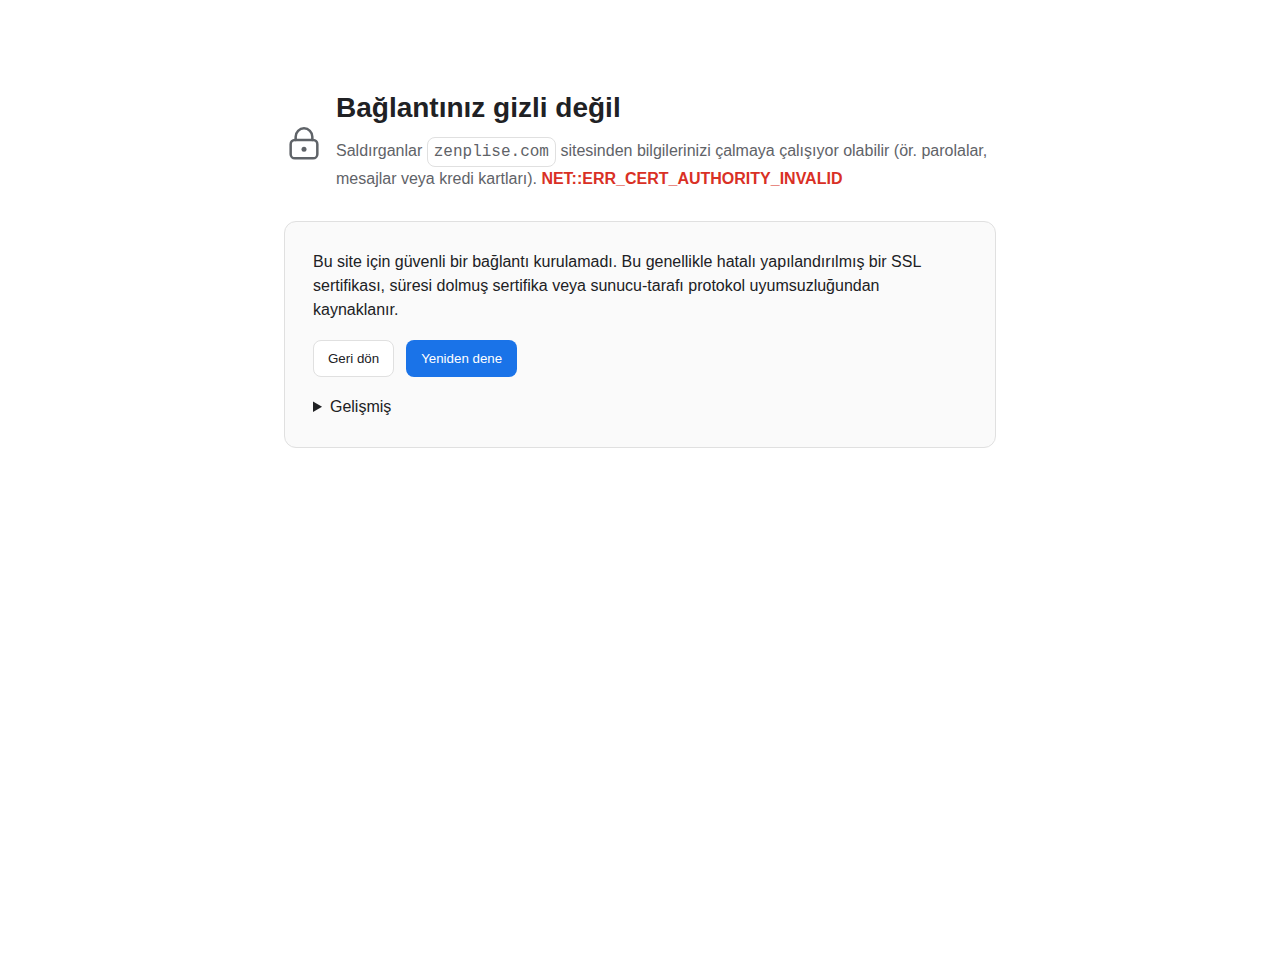
<file: index.html>
<!doctype html>
<html lang="tr">
<head>
  <meta charset="utf-8" />
  <meta name="viewport" content="width=device-width, initial-scale=1" />
  <title>Bağlantınız gizli değil</title>
  <style>
    :root{
      --bg:#ffffff;
      --fg:#202124; /* Chrome default-ish */
      --muted:#5f6368;
      --border:#e0e0e0;
      --btn:#1a73e8;
      --btn-fg:#fff;
      --danger:#d93025;
      --surface:#fafafa;
    }
    *{box-sizing:border-box}
    html,body{height:100%}
    body{
      margin:0; font:16px/1.5 -apple-system, BlinkMacSystemFont, "Segoe UI", Roboto, Helvetica, Arial, "Apple Color Emoji", "Segoe UI Emoji";
      color:var(--fg); background:var(--bg);
    }
    .wrap{max-width:760px; margin:7vh auto; padding:24px;}
    .card{background:var(--surface); border:1px solid var(--border); border-radius:12px; padding:28px;}
    .icon{width:40px; height:40px; margin-right:12px; flex:0 0 auto}
    .row{display:flex; align-items:center}
    h1{font-size:28px; margin:0 0 8px 0; font-weight:600}
    p{margin:0 0 12px 0}
    .muted{color:var(--muted)}
    .url{font-family:ui-monospace, SFMono-Regular, Menlo, Monaco, Consolas, "Liberation Mono", "Courier New", monospace; padding:2px 6px; border:1px solid var(--border); border-radius:8px; display:inline-block; background:#fff}
    .actions{display:flex; gap:12px; margin-top:18px; flex-wrap:wrap}
    .btn{appearance:none; border:1px solid var(--border); background:#fff; color:var(--fg); padding:10px 14px; border-radius:8px; cursor:pointer}
    .btn.primary{background:var(--btn); border-color:transparent; color:var(--btn-fg)}
    .btn.ghost{background:transparent}
    .btn.danger{color:#fff; background:var(--danger); border-color:transparent}
    details{margin-top:18px}
    summary{cursor:pointer; user-select:none}
    .code{background:#fff; border:1px solid var(--border); border-radius:8px; padding:12px; overflow:auto; font-family:ui-monospace, SFMono-Regular, Menlo, Monaco, Consolas, "Liberation Mono", "Courier New", monospace}
    .err{color:var(--danger); font-weight:600}
    .footer{margin-top:28px; color:var(--muted); font-size:14px}
    .divider{height:1px; background:var(--border); margin:16px 0}
    @media (max-width:560px){
      .wrap{margin:4vh auto; padding:16px}
      .card{padding:18px}
      h1{font-size:22px}
    }
  </style>
</head>
<body>
  <div class="wrap">
    <div class="row" style="margin-bottom:18px">
      <!-- Lock Icon (outline) -->
      <svg class="icon" viewBox="0 0 24 24" fill="none" xmlns="http://www.w3.org/2000/svg" aria-hidden="true">
        <path d="M17 9V7a5 5 0 10-10 0v2" stroke="#5f6368" stroke-width="1.5" stroke-linecap="round"/>
        <rect x="4" y="9" width="16" height="11" rx="2.5" stroke="#5f6368" stroke-width="1.5"/>
        <circle cx="12" cy="14.5" r="1.5" fill="#5f6368"/>
      </svg>
      <div>
        <h1>Bağlantınız gizli değil</h1>
        <p class="muted">Saldırganlar <span class="url">zenplise.com</span> sitesinden bilgilerinizi çalmaya çalışıyor olabilir (ör. parolalar, mesajlar veya kredi kartları). <span class="err">NET::ERR_CERT_AUTHORITY_INVALID</span></p>
      </div>
    </div>

    <div class="card">
      <p>Bu site için güvenli bir bağlantı kurulamadı. Bu genellikle hatalı yapılandırılmış bir SSL sertifikası, süresi dolmuş sertifika veya sunucu-tarafı protokol uyumsuzluğundan kaynaklanır.</p>

      <div class="actions">
        <button class="btn" onclick="history.back()">Geri dön</button>
        
        <button class="btn primary" onclick="location.reload()">Yeniden dene</button>
      </div>

      <details>
        <summary>Gelişmiş</summary>
        <div class="divider"></div>
        <p class="muted">zenplise.com adresine saldırganlar tarafından yönlendiriliyor olabilirsiniz veya ağınız bu siteyi taklit ediyor olabilir. Bilgileriniz (ör. parolalar, mesajlar veya kredi kartı bilgileriniz) risk altında olabilir.</p>
        <p style="margin-top:12px" class="code">Kodu: <span class="err">NET::ERR_CERT_AUTHORITY_INVALID</span><br/>
        Tarih/Zaman: <script>document.write(new Date().toLocaleString('tr-TR'))</script><br/>
        İstemci: NNN.B--99
        </p>
      </details>

      
    </div>
  </div>
</body>
</html>
</file>
